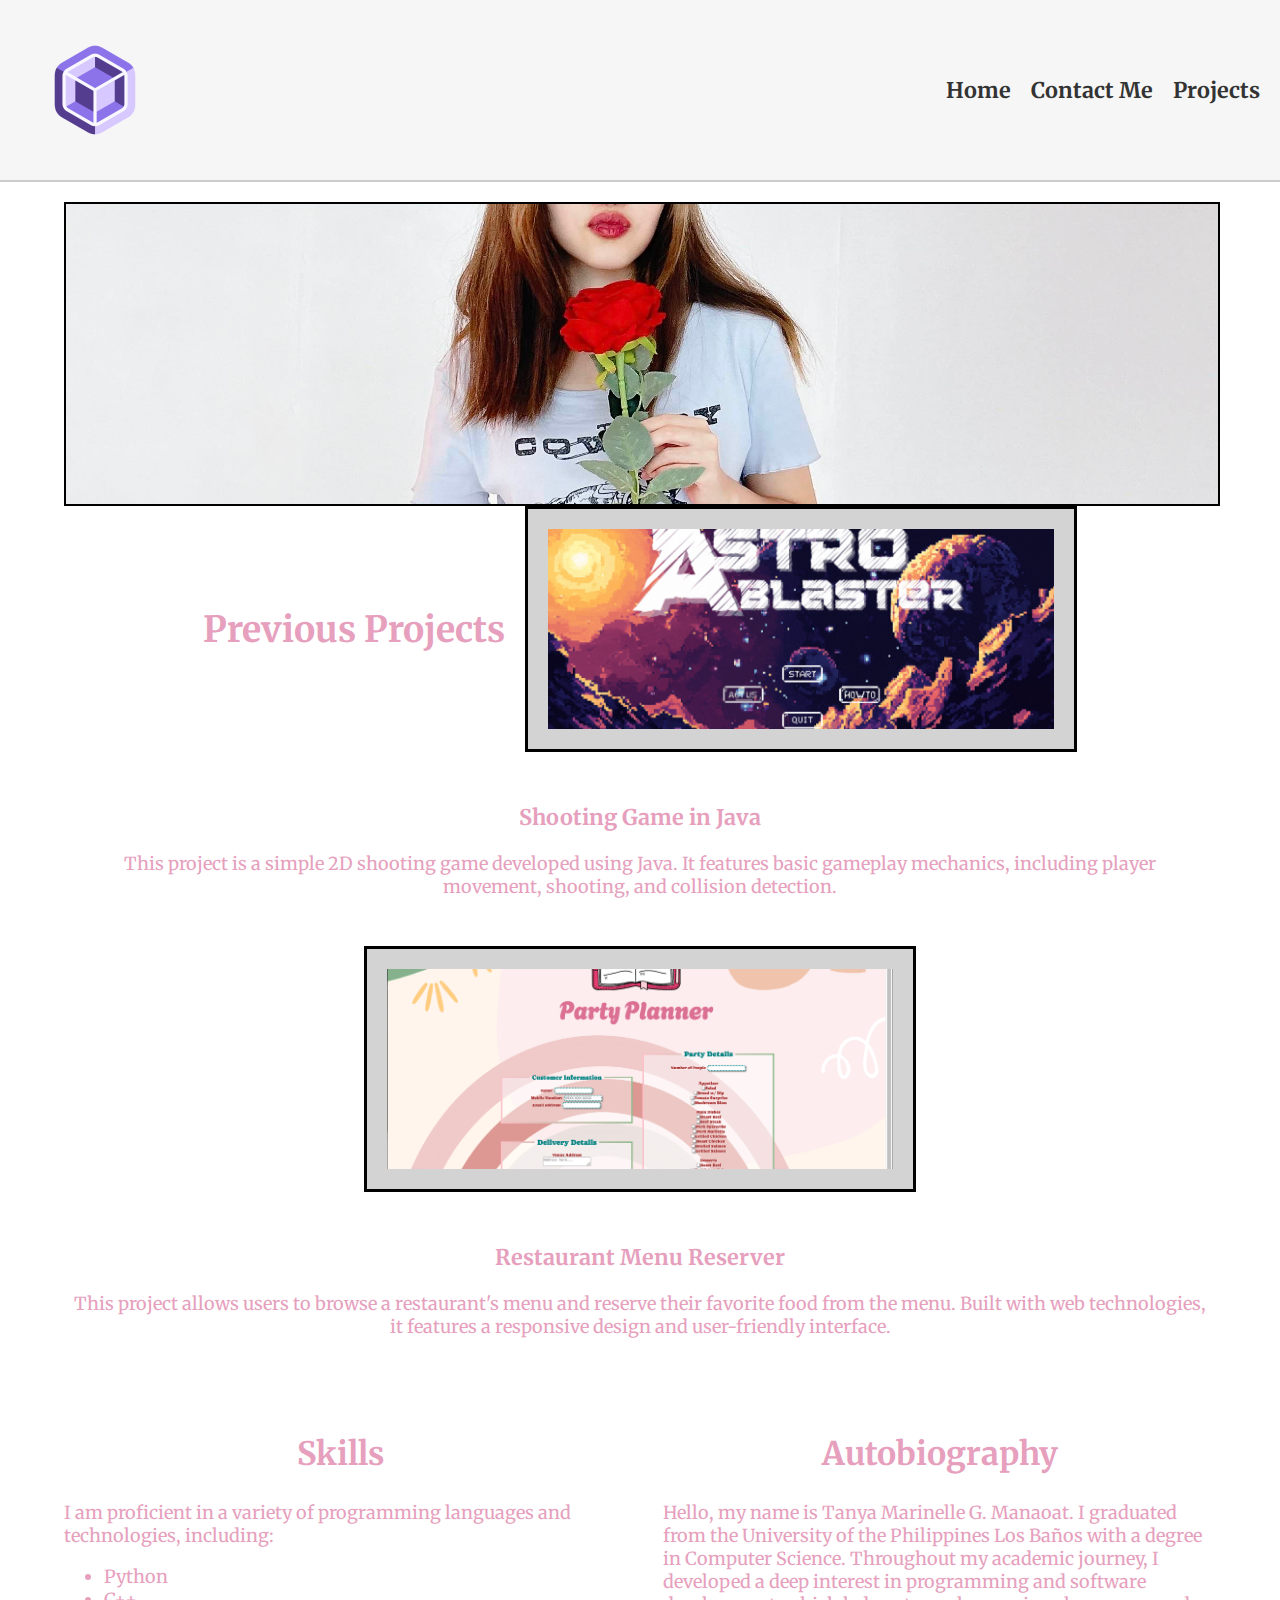
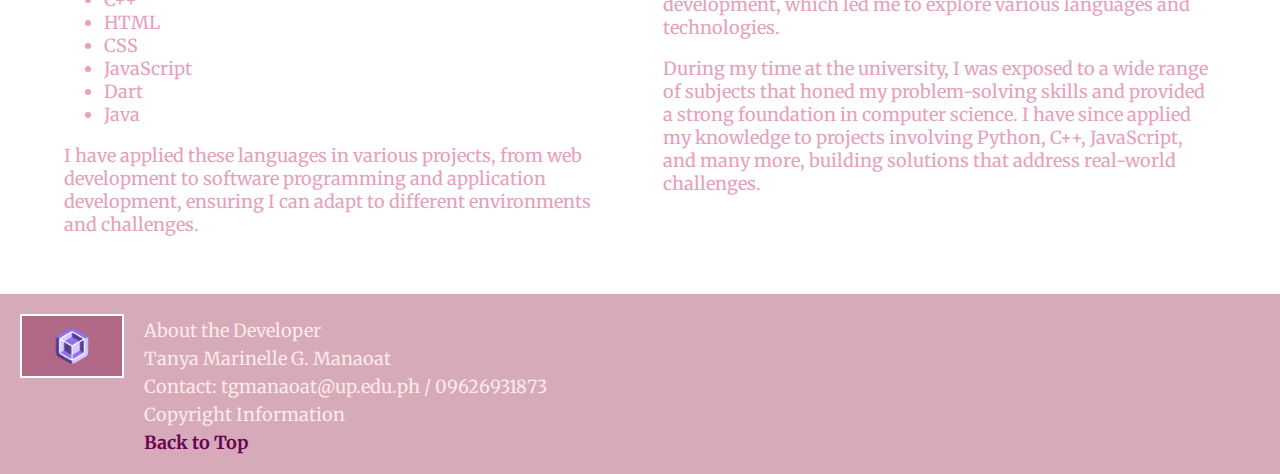
<file: index.html>
<!DOCTYPE html>
<html lang="en">
<head>
    <link rel="stylesheet" href="ex2.css"> 
    <meta charset="UTF-8">
    <meta name="viewport" content="width=device-width, initial-scale=1.0">
    <title>My Portfolio</title>
</head>
<body>
    <header class="header">
        <img src="images/logo.png" class="header-logo">
        <nav class="nav-bar">
            <a href="#home">Home</a>
            <a href="#contact">Contact Me</a>
            <a href="#projects">Projects</a>
        </nav>
    </header>    
    

    <main class="container">
        <section class="featured-photo">
            <div class="photo">
                <img src="images/myphoto.jpg">
            </div>
        </section>

        <section class="projects">
            <h2>Previous Projects</h2>
            <div class="project">
                <img src="images/project1.png" alt="Shooting Game in Java">
            </div>
            <div class="project-description">
                <h3>Shooting Game in Java</h3>
                <p>This project is a simple 2D shooting game developed using Java. It features basic gameplay mechanics, including player movement, shooting, and collision detection.</p>
            </div>
        
            <div class="project">
                <img src="images/project2.png" alt="Restaurant Menu Reserver">
            </div>
            <div class="project-description">
                <h3>Restaurant Menu Reserver</h3>
                <p>This project allows users to browse a restaurant's menu and reserve their favorite food from the menu. Built with web technologies, it features a responsive design and user-friendly interface.</p>
            </div>
        </section>
        

        <section class="skills-autobiography">
            <div class="skills">
                <h2>Skills</h2>
                <p>
                    I am proficient in a variety of programming languages and technologies, including:
                </p>
                <ul>
                    <li>Python</li>
                    <li>C++</li>
                    <li>HTML</li>
                    <li>CSS</li>
                    <li>JavaScript</li>
                    <li>Dart</li>
                    <li>Java</li>
                </ul>
                <p>
                    I have applied these languages in various projects, from web development to software programming and application development, ensuring I can adapt to different environments and challenges.
                </p>
            </div>
            
            <div class="autobiography">
                <h2>Autobiography</h2>
                <p>
                    Hello, my name is Tanya Marinelle G. Manaoat. I graduated from the University of the Philippines Los Baños with a degree in Computer Science. Throughout my academic journey, I developed a deep interest in programming and software development, which led me to explore various languages and technologies.
                </p>
                <p>
                    During my time at the university, I was exposed to a wide range of subjects that honed my problem-solving skills and provided a strong foundation in computer science. I have since applied my knowledge to projects involving Python, C++, JavaScript, and many more, building solutions that address real-world challenges.
                </p>
            </div>            
        </section>
    </main>

    <footer class="footer">
        <img src="images/logo.png" class="footer-logo">
        <div class="footer-content">
            <p>About the Developer</p>
            <p>Tanya Marinelle G. Manaoat</p>
            <p>Contact: tgmanaoat@up.edu.ph / 09626931873</p>
            <p>Copyright Information</p>
            <a href="#" class="back-to-top">Back to Top</a>
        </div>
    </footer>
</body>
</html>
</file>
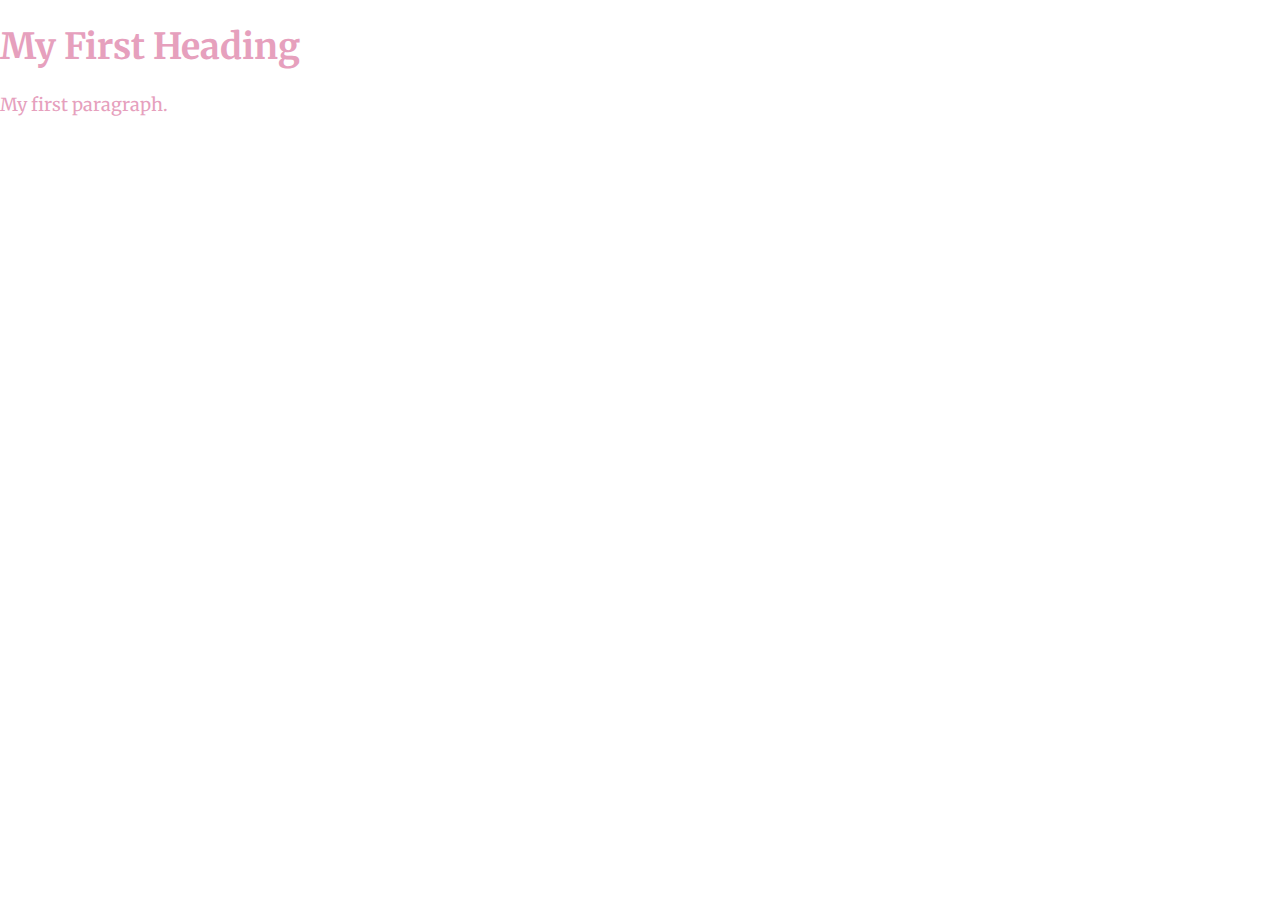
<file: ex2.html>
<!DOCTYPE html>

<html>
    <head>
        <link rel="stylesheet" href="ex2.css"> 
        <title>Page Title</title>
    </head>

    <body>
        <h1>My First Heading</h1>
        <p>My first paragraph.</p>
    </body>

</html>
</file>
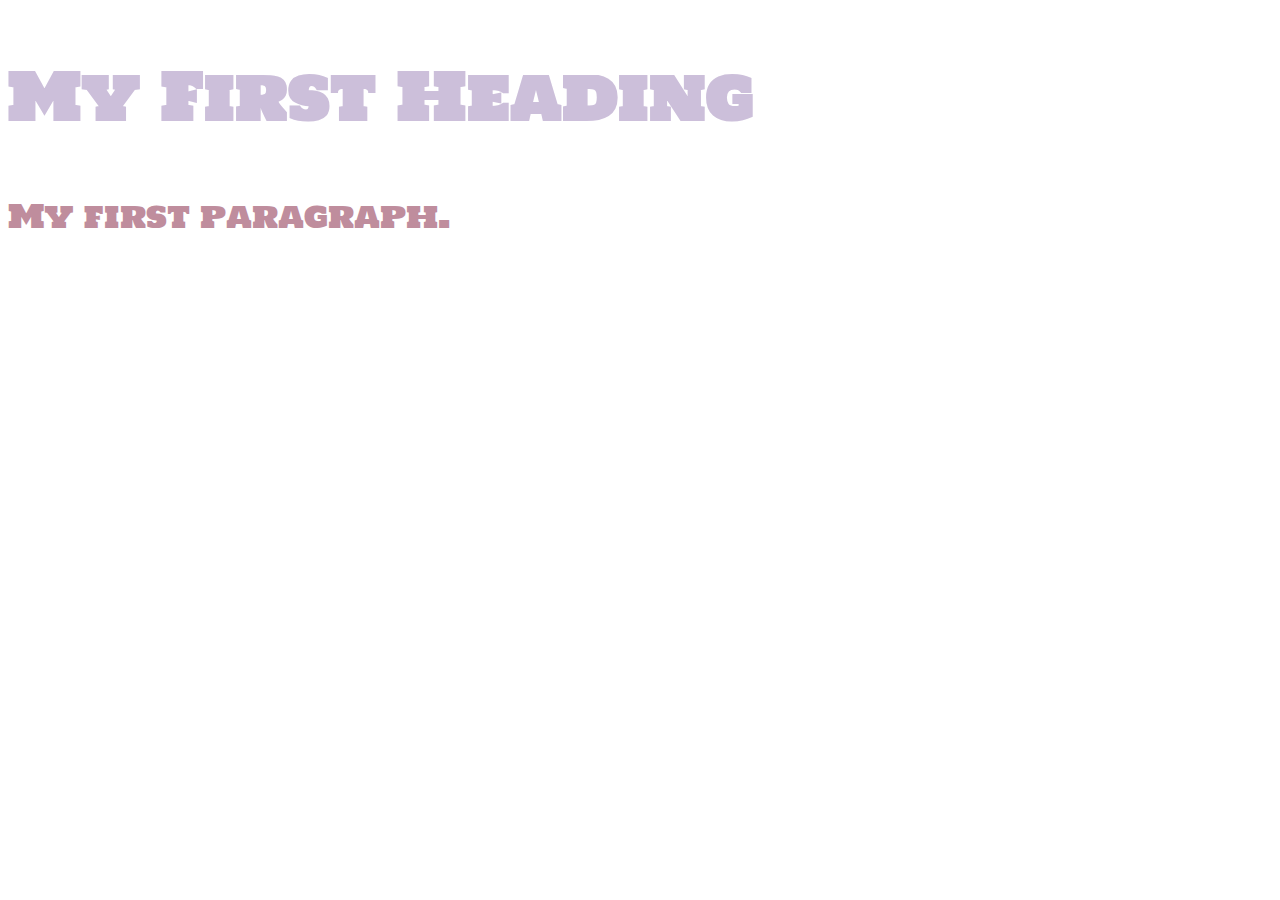
<file: .github/exer2.html>
<!DOCTYPE html>

<html>
    <head>
        <link rel="stylesheet" href="exer2.css"> 
        <title>Page Title</title>
    </head>

    <body>
        <h1>My First Heading</h1>
        <p>My first paragraph.</p>
    </body>

</html>
</file>
<file: ex2.css>
@import url('https://fonts.googleapis.com/css2?family=Merriweather:ital,wght@0,300;0,400;0,700;0,900;1,300;1,400;1,700;1,900&display=swap');

/* test for commit */

body {
    font-family: 'Merriweather', serif;
    font-size: 18px;
    color: rgb(230, 160, 189);
    background-image: url("https://images.pexels.com/photos/30004057/pexels-photo-30004057/free-photo-of-dynamic-abstract-3d-render-with-vibrant-colors.jpeg?auto=compress&cs=tinysrgb&w=1260&h=750&dpr=2");
    background-repeat: no-repeat;
    background-size: cover;
    background-attachment: fixed;
    margin: 0;
    padding: 0;
}

/* Header section */
.header {
    display: flex;
    align-items: center;
    justify-content: space-between;
    background: rgba(244, 244, 244, 0.8); /* Semi-transparent background */
    padding: 15px 20px;
    border-bottom: 2px solid #ccc;
}

.header-logo {
    max-width: 150px; /* Limits the logo's width to prevent it from getting too large */
    height: auto; /* Keeps the aspect ratio of the logo */
    object-fit: contain; /* Ensures the logo fits within its container without distortion */
    margin-right: 20px; /* Adds spacing between the logo and the navigation bar */
}

/* Navigation Bar */
.nav-bar {
    font-size: 1.2em;
    font-weight: bold;
    color: #333;
    display: flex; /* Ensures that the nav items are in a row */
    gap: 20px; /* Adds space between each nav item */
}

.nav-bar a {
    text-decoration: none; /* Removes underlines from links */
    color: #333; /* Sets color for the navigation items */
}

.nav-bar a:hover {
    color: rgb(106, 5, 84); /* Changes color when hovering over links */
}

.container {
    width: 90%;
    max-width: 1200px;
    margin: 20px auto;
}

/* Featured photo */
.featured-photo .photo {
    width: 100%;
    height: 300px; /* Can adjust this based on desired image height */
    background-color: lightgray;
    border: 2px solid black;
    display: flex;
    justify-content: center;
    align-items: center;
}

.featured-photo .photo img {
    width: 100%;
    height: 100%;
    object-fit: cover; /* Ensures the image covers the entire area without stretching */
    object-position: center; /* Ensures the image is centered */
}

/* Projects Section */
.projects h2 {
    text-align: center;
    margin: 30px 0;
    font-size: 2em;
}

.projects {
    display: flex;
    justify-content: space-between;
    gap: 20px;
    flex-wrap: wrap; /* Ensures that images wrap properly on smaller screens */
}

/* Projects Section */
.projects {
    display: flex;
    justify-content: center; /* Centers the content horizontally */
    align-items: center; /* Centers the content vertically */
    gap: 20px;
    flex-wrap: wrap; /* Ensures that images wrap properly on smaller screens */
    margin: 0 auto; /* Centers the container itself within the page */
    max-width: 1200px; /* Optionally limit the width of the project section */
}

.project {
    width: 48%; /* Each project will take 48% of the container's width */
    background: lightgray;
    border: 3px solid black;
    display: flex;
    flex-direction: column; /* Stack the image and description vertically */
    align-items: center; /* Center the image and description horizontally */
    justify-content: center; /* Center the content vertically */
    box-sizing: border-box;
    padding: 20px; /* Adds padding around the image and description */
}

.project img {
    width: 100%; /* Make the image take up the full width of the container */
    height: 200px; /* Set a fixed height for the images */
    object-fit: cover; /* Ensures the image covers the area without stretching */
    object-position: center; /* Keeps the image centered in the container */
}

/* Project descriptions outside the flexbox */
.project-description {
    padding: 10px;
}

.project-description h3 {
    text-align: center;
    font-size: 1.2em;
}

.project-description p {
    font-size: 1em;
    text-align: center;
    margin-top: 10px;
}

/* Skills & Autobiography Section */
.skills-autobiography {
    display: flex;
    justify-content: space-between;
    gap: 30px;
    margin-top: 40px;
}

.skills, .autobiography {
    width: 48%; 
}

.skills h2, .autobiography h2 {
    text-align: center;
    font-size: 1.8em;
}

.content-box {
    width: 100%;
    height: 150px;
    background: lightgray;
    border: 2px solid black;
    margin-top: 10px;
}

/* Footer Section */
.footer {
    display: flex;
    justify-content: space-between;
    background: rgba(174, 85, 116, 0.5); /* Semi-transparent footer */
    padding: 20px;
    margin-top: 40px;
}

.footer-logo {
    width: 100px;
    height: 60px;
    object-fit: contain;
    background: rgb(177, 104, 135);
    border: 2px solid rgb(255, 255, 255);
}

.footer-content {
    flex-grow: 1;
    padding-left: 20px;
    font-size: 1em;
    color: #ffe9e9;
}

.footer-content p {
    margin: 5px 0;
}

.back-to-top {
    color: rgb(106, 5, 84);
    text-decoration: none;
    font-weight: bold;
}

/* Responsive adjustments */
@media (max-width: 768px) {
    .skills-autobiography {
        flex-direction: column;
        align-items: center;
    }

    .skills, .autobiography {
        width: 100%;
    }

    /* On smaller screens, the projects should stack vertically */
    .project-list {
        flex-direction: column;
        align-items: center;
    }

    .project {
        width: 90%; /* Shrink the width on small screens */
        height: 250px;
        margin-bottom: 20px; /* Adds spacing between stacked projects */
    }

    .footer {
        flex-direction: column;
        align-items: center;
        text-align: center;
    }

    .footer-logo {
        margin-bottom: 10px;
    }

    .back-to-top {
        margin-top: 10px;
    }
}
</file>
<file: .github/exer2.css>
@import url('https://fonts.googleapis.com/css2?family=Bebas+Neue&family=Holtwood+One+SC&display=swap');


body {
    font-family: 'Holtwood One SC';
    font-size: xx-large;
    background-image: url("https://img.freepik.com/free-vector/gradient-geometric-design-dark-background_23-2148425667.jpg?t=st=1739254118~exp=1739257718~hmac=d903f4f3fe38e4bb6c0ed250282226b2c65a476bda4efdc996e3b1c0fdb5a1a4&w=1060");
    background-repeat: no-repeat;
    background-size: cover;
    background-attachment: fixed;
} 
  h1 {
    color: rgb(204, 191, 218);
  }
  p {
    color: rgb(191, 141, 157);
  }
</file>
